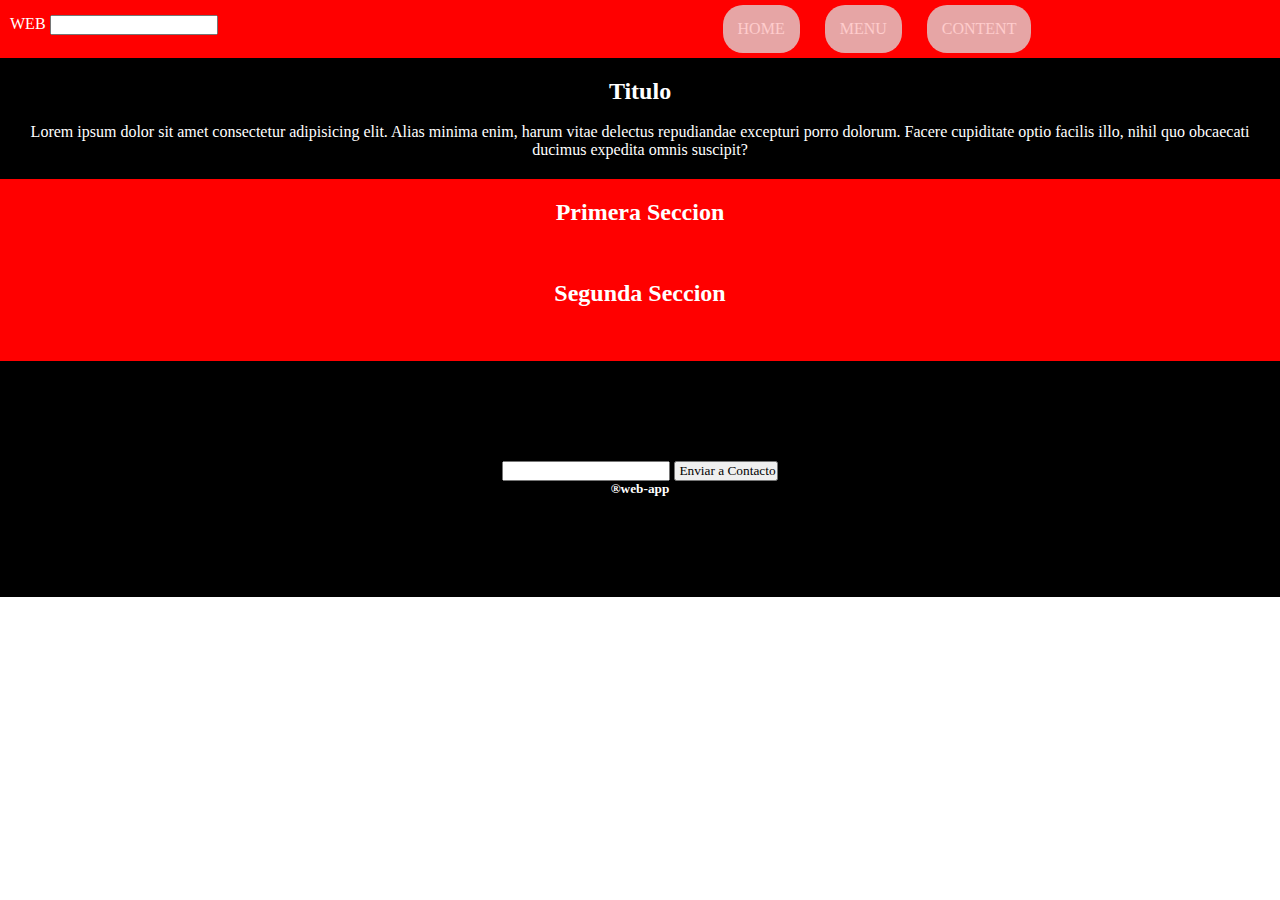
<file: index.html>
<html lang="en">
<head>
    <meta charset="UTF-8">
    <meta http-equiv="X-UA-Compatible" content="IE=edge">
    <meta name="viewport" content="width=device-width, initial-scale=1.0">
    <title>Sprint 01</title>
    <link rel="stylesheet" href="./css/styles.css">

</head>

<p><a href="./media/img01.jpg"></a> </p>

<header class="header">
<div class="webButton">
  <label for="webButton"> WEB</label>
  <input type="text">
</div>

<div class="navBar">
<nav>
      <ul class="centerList">
        <li> <a href="./index.html">HOME</a></li>
        <li> <a href="./pages/menu.html">MENU</a></li>
        <li> <a href="./pages/content.html">CONTENT</a></li>
    </ul>
  </nav>
</div>
</header>

  <div class="titulo">
    <h2> <a href="./media/img01.jpg"></a> Titulo</h2>
    <br>
    <p>Lorem ipsum dolor sit amet consectetur adipisicing elit. Alias minima enim, harum vitae delectus repudiandae excepturi porro dolorum. Facere cupiditate optio facilis illo, nihil quo obcaecati ducimus expedita omnis suscipit?</p>
  </div>
<div class="secciones">
  <h2>Primera Seccion</h2>
  <br><br><br>
  <h2>Segunda Seccion</h2>
  <br><br><br>
</div>

<div class="footer">
  <footer>
    <input type="text">
    <button type="submit" class="footerButton">Enviar a Contacto</button>
    <h5>®web-app   </h5>  
  </footer>
</div>
</body>
</html>
</file>
<file: css/styles.css>
* { margin: 0;
padding: 0;
font-family: 'Times New Roman', Times, serif;
list-style-type: none;
color: white;
text-decoration: none;}

.header { display: flex;
    padding-left: 10px;
    background-color: red;
     }

.webButton { text-align: left;
    color: white;
    margin-top: 15px;
}

.navBar {
    display: flex;
    flex-direction: row;
    justify-content: center;   
    margin-left: 500px; 
}
.centerList { display: flex;
    margin: 5px;    
    
    }

ul { opacity: 0.8; }

ul li {
    padding: 15px;
    background-color: rgb(224, 207, 207);
    margin-right: 25px;
    border-radius: 20px;
    color: white;
    
}



.titulo {
    background-color: black;
    padding: 20px;
    text-align: center;
}

h2 { font-weight: bold ;
}

.secciones {
    background-color: red;
    padding-top: 20px;
    text-align: center;
}

.footer { 
background-color: black;
padding: 100px;
display: flex;
justify-content: center;
text-align: center;
font-weight: bold;
}

.footerButton {
color: rgb(2, 2, 2);
padding-left: 3px; }
</file>
